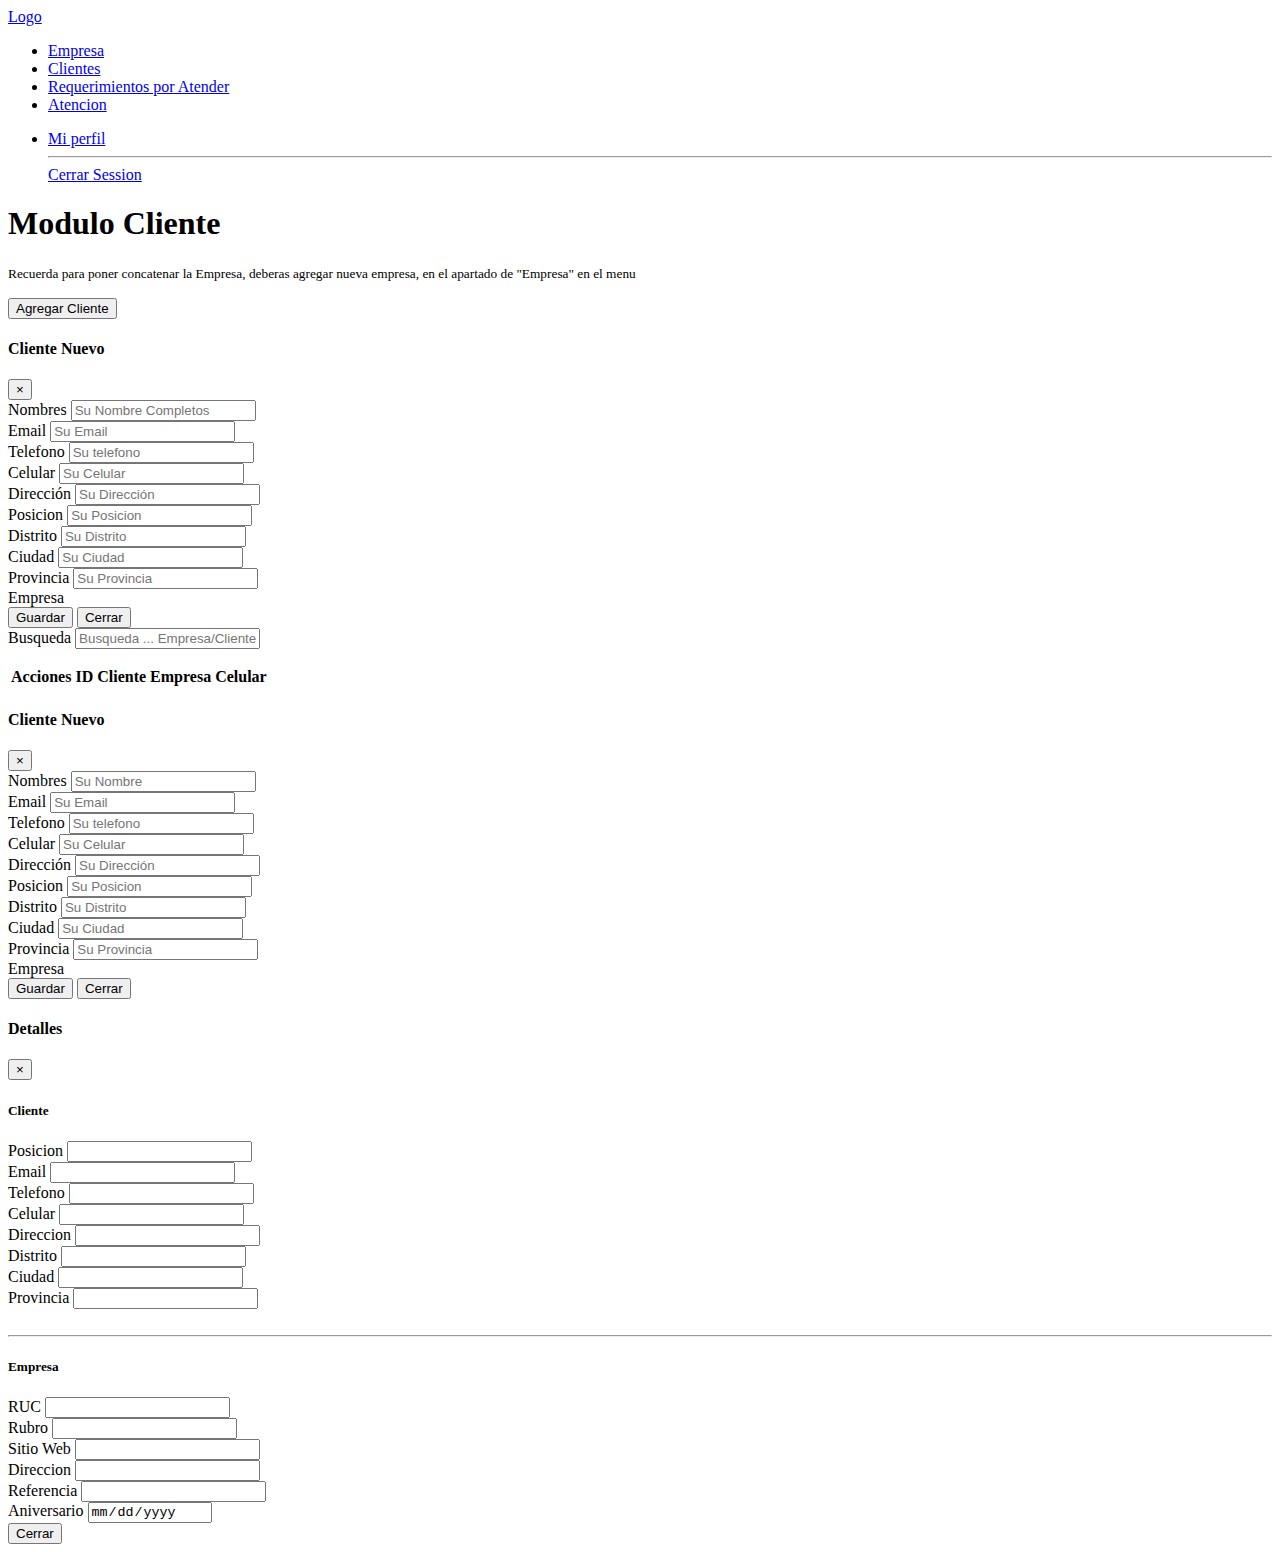
<file: Clientes/index.html>
<!DOCTYPE html>
<html>
<head>
	<meta charset="utf-8">
	<meta http-equiv="X-UA-Compatible" content="IE=edge">
	<title>Modulo Cliente</title>
	<script src="https://ajax.googleapis.com/ajax/libs/jquery/3.5.1/jquery.min.js"></script>
  	<script src="https://cdnjs.cloudflare.com/ajax/libs/popper.js/1.16.0/umd/popper.min.js"></script>
  	<script src="https://maxcdn.bootstrapcdn.com/bootstrap/4.5.2/js/bootstrap.min.js"></script>
	<script src="https://code.jquery.com/jquery-3.6.0.min.js" integrity="sha256-/xUj+3OJU5yExlq6GSYGSHk7tPXikynS7ogEvDej/m4=" crossorigin="anonymous"></script>
	
</head>
<body>
	
		<nav class="navbar navbar-expand-sm bg-light navbar-light">
		  <!-- Brand/logo -->
		  <a class="navbar-brand" href="index.html">Logo</a>
		  <!-- Links -->
		  <ul class="navbar-nav">
		  	<li class="nav-item">
		      <a class="nav-link" href="empresa.html">Empresa</a>
		    </li>
		    <li class="nav-item">
		      <a class="nav-link" href="index.html">Clientes</a>
		    </li>
		    <li class="nav-item">
		      <a class="nav-link" href="requerimientos.html">Requerimientos por Atender</a>
		    </li>
		    <li class="nav-item">
		      <a class="nav-link" href="atencion.html">Atencion</a>
		    </li>
		  </ul>
		  <ul class="navbar-nav offset-6">
		     <!-- Dropdown -->
			    <li class="nav-item dropdown">
			      <a class="nav-link dropdown-toggle" href="#" id="navbardrop" data-toggle="dropdown">
			      	<span id="usuariosession"></span>
			      </a>
			      <div class="dropdown-menu">
			        <a class="dropdown-item" href="#">Mi perfil</a>
			        <hr>
			        <a class="dropdown-item" href="../Login/index.html">Cerrar Session</a>
			      </div>
			    </li>
		  </ul>
		</nav>
	<div class="container-sm mt-4">
		<div class="row">
			<div class="col">
				<h1>Modulo Cliente</h1>		
			</div>
		</div>
		<div class="row">
			<div class="col">
				<p class="text-muted"><small>Recuerda para poner concatenar la Empresa, deberas agregar nueva empresa, en el apartado de "Empresa" en el menu</small></p>
			</div>
		</div>
		<div class="row">
			<div class="col">
				<button type="button" class="btn btn-primary rounded-pill" data-toggle="modal" data-target="#myModal">
					Agregar Cliente
				</button>
					  <!-- The Modal -->
					  <div class="modal fade" id="myModal">
					    <div class="modal-dialog modal-lg">
					      <div class="modal-content">
					      <form id="form_guardar">
					        <!-- Modal Header -->
					        <div class="modal-header">
					          <h4 class="modal-title">Cliente Nuevo</h4>
					          <button type="button" class="close" data-dismiss="modal">&times;</button>
					        </div>
					        
					        <!-- Modal body -->
					        <div class="modal-body">
					          <div class="container">
					          	<div class="row">
					          		<div class="col">
					          			<label for="name">Nombres</label>
					          			<input type="text" placeholder="Su Nombre Completos" class="form-control" id="nombres">
					          		</div>
					          	</div>
					          	<div class="row">
					          		<div class="col">
					          			<label for="Email">Email</label>
					          			<input type="email" placeholder="Su Email" class="form-control" id="email">
					          		</div>
					          	</div>
					          	<div class="row">
					          		<div class="col">
					          			<label for="telefono">Telefono</label>
					          			<input type="text" class="form-control" placeholder="Su telefono" id="telefono">
					          		</div>
					          		<div class="col">
					          			<label for="celular">Celular</label>
					          			<input type="text" class="form-control" placeholder="Su Celular" id="celular">
					          		</div>
					          	</div>
					          	<div class="row">
					          		<div class="col">
					          			<label for="direccion">Dirección</label>
					          			<input type="text" class="form-control" placeholder="Su Dirección" id="direccion">
					          		</div>
					          	</div>
					          	<div class="row">
					          		<div class="col-6">
					          			<label for="direccion">Posicion</label>
					          			<input type="text" class="form-control" placeholder="Su Posicion" id="posicion">
					          		</div>
					          		<div class="col-6">
					          			<label for="direccion">Distrito</label>
					          			<input type="text" class="form-control" placeholder="Su Distrito" id="distrito">
					          		</div>
					          	</div>
					          	<div class="row">
					          		<div class="col">
					          			<label for="ciudad">Ciudad</label>
					          			<input type="text" class="form-control" placeholder="Su Ciudad" id="ciudad">
					          		</div>
					          		<div class="col">
					          			<label for="provincia">Provincia</label>
					          			<input type="text" class="form-control" placeholder="Su Provincia" id="provincia">
					          		</div>
					          	</div>
								<div class="col-6">					  	  
									<label for="empresaEditar" >Empresa</label>
									<div id="selectEmpresa"></div>
									<input type="hidden" class="form-control" id="empresaE">
									
								</div>
					          </div>
					        </div>
					        <!-- Modal footer -->
					        <div class="modal-footer">
					        	<button type="submit" class="btn btn-success rounded-pill">Guardar</button>
					        	</form>
					          	<button type="button" class="btn btn-danger rounded-pill" data-dismiss="modal">Cerrar</button>
					        </div>
					      </div>
					    </div>
					</div>
		</div>

	</div>
	<div class="row mt-4">
		<div class="col">
			<label for="search">Busqueda</label>
			<input type="text" id="buscar" placeholder="Busqueda ... Empresa/Cliente" class="form-control">
		</div>
	</div>
	<div class="row">
		<div class="col offset-7">
			<p class="text-muted" id="cantidadCliente"></p>
		</div>
	</div>

	<div class="container mt-4">
		<div class="row">
			<div class="col table-hover">
				<table class="table table-striped table-responsive-xl">
					<thead>
						<tr>
							<th colspan="3">Acciones</th>
							<th>ID</th>
							<th>Cliente</th>
							<th>Empresa</th>
							<th>Celular</th>
						</tr>
					</thead>	
					<tbody id="listaCLiente"></tbody>
				</table>
			</div>
		</div>
	</div>

<!-- The Modal Editar-->
	  <div class="modal fade" id="myModalEditar">
		<div class="modal-dialog modal-lg">
		  <div class="modal-content">
		  <form id="form_editar">
			<!-- Modal Header -->
			<div class="modal-header">
			  <h4 class="modal-title">Cliente Nuevo</h4>
			  <button type="button" class="close" data-dismiss="modal">&times;</button>
			</div>
			
			<!-- Modal body -->
			<div class="modal-body">
			  <div class="container">
				  <div class="row">
					  <div class="col">
						  <label for="name">Nombres</label>
						  <input type="text" placeholder="Su Nombre" class="form-control" id="nombresE">
					  </div>
				  </div>
				  <div class="row">
					  <div class="col">
						  <label for="Email">Email</label>
						  <input type="email" placeholder="Su Email" class="form-control" id="emailE">
					  </div>
				  </div>
				  <div class="row">
					  <div class="col">
						  <label for="telefono">Telefono</label>
						  <input type="text" class="form-control" placeholder="Su telefono" id="telefonoE">
					  </div>
					  <div class="col">
						  <label for="celular">Celular</label>
						  <input type="text" class="form-control" placeholder="Su Celular" id="celularE">
					  </div>
				  </div>
				  <div class="row">
					  <div class="col">
						  <label for="direccion">Dirección</label>
						  <input type="text" class="form-control" placeholder="Su Dirección" id="direccionE">
					  </div>
				  </div>
				  <div class="row">
					  <div class="col-6">
						  <label for="direccion">Posicion</label>
						  <input type="text" class="form-control" placeholder="Su Posicion" id="posicionE">
					  </div>
					  <div class="col-6">
						  <label for="direccion">Distrito</label>
						  <input type="text" class="form-control" placeholder="Su Distrito" id="distritoE">
					  </div>
				  </div>
				  <div class="row">
					  <div class="col">
						  <label for="ciudad">Ciudad</label>
						  <input type="text" class="form-control" placeholder="Su Ciudad" id="ciudadE">
					  </div>
					  <div class="col">
						  <label for="provincia">Provincia</label>
						  <input type="text" class="form-control" placeholder="Su Provincia" id="provinciaE">
						  <input type="hidden"  id="idEditar">
					  </div>
				  </div>
				  <div class="row">
					  <div class="col-6">					  	  
						  <label for="empresaEditar" >Empresa</label>
						  <div id="selectEmpresaEmpresa"></div>
						  <input type="hidden" class="form-control" id="empresaE">
						  
					  </div>
				  </div>
			  </div>
			</div>
			
			<!-- Modal footer -->
			<div class="modal-footer">
				<button type="submit" class="btn btn-success rounded-pill">Guardar</button>
				</form>
				  <button type="button" class="btn btn-danger rounded-pill" data-dismiss="modal">Cerrar</button>
			</div>
			
		  </div>
		</div>
	</div>

		<!-- The Modal Ver-->
	  <div class="modal fade" id="myModalVer">
		<div class="modal-dialog modal-xl">
		  <div class="modal-content">
		  
			<!-- Modal Header -->
			<div class="modal-header">
			  <h4 class="modal-title">Detalles</h4>
			  <button type="button" class="close" data-dismiss="modal">&times;</button>
			</div>
			
			<!-- Modal body -->
			<div class="modal-body">
			  <div class="container">
			  	<div class="row">
			  		<div class="col">
			  			<h5>Cliente <span id="verCliente" class="badge badge-pill badge-light text-dark"></span></h5>
			  		</div>
			  	</div>
			  	<div class="row">
			  		<div class="col">
			  			<label for="posicion">Posicion</label>
			  			<input type="text" readonly="" class="form-control" id="verPosicion">
			  		</div>
			  	</div>
			  	<div class="row">
			  		<div class="col">
			  			<label for="email">Email</label>
			  			<input type="text" readonly="" class="form-control" id="verEmail">
			  		</div>
			  	</div>
			  	<div class="row">
			  		<div class="col">
			  			<label for="telefono">Telefono</label>
			  			<input type="text" readonly="" class="form-control" id="verTelefono">
			  		</div>
			  		<div class="col">
			  			<label for="celular">Celular</label>
			  			<input type="text" readonly="" class="form-control" id="verCelular">
			  		</div>
			  	</div>
			  	<div class="row">
			  		<div class="col">
			  			<label for="direccion">Direccion</label>
			  			<input type="text" readonly="" class="form-control" id="verDireccionCliente">
			  		</div>
			  	</div>
			  	<div class="row">
			  		<div class="col">
			  			<label for="distrito">Distrito</label>
			  			<input type="text" readonly="" class="form-control" id="verDistrito">
			  		</div>
			  		<div class="col">
			  			<label for="ciudad">Ciudad</label>
			  			<input type="text" readonly="" class="form-control" id="verCiudad">
			  		</div>
			  		<div class="col">
			  			<label for="provincia">Provincia</label>
			  			<input type="text" readonly="" class="form-control" id="verProvincia">
			  		</div>
			  	</div>
			  	<br>
			  	<hr>
			  	<div class="row">
			  		<div class="col">
			  			<h5>Empresa <span id="verEmpresa" class="badge badge-pill badge-light text-dark"></span></h5>
			  		</div>
			  	</div>
			  	<div class="row">
			  		<div class="col">
			  			<label for="ruc">RUC</label>
			  			<input type="text" readonly="" class="form-control" id="verrRUC">
			  		</div>
			  	</div>
			  	<div class="row">
			  		<div class="col">
			  			<label for="rubro">Rubro</label>
			  			<input type="text" readonly="" class="form-control" id="verRubro">
			  		</div>
			  		<div class="col">
			  			<label for="sitioWeb">Sitio Web</label>
			  			<input type="text" readonly="" class="form-control" id="verSitioWeb">
			  		</div>
			  	</div>
			  	<div class="row">
			  		<div class="col">
			  			<label for="Direccion">Direccion</label>
			  			<input type="text" readonly="" class="form-control" id="verDireccionEmpresa">
			  		</div>
			  	</div>
			  	<div class="row">
			  		<div class="col">
			  			<label for="referencia">Referencia</label>
			  			<input type="text" readonly="" class="form-control" id="verReferencia">
			  		</div>
			  		<div class="col">
			  			<label for="aniversario">Aniversario</label>
			  			<input type="date" readonly="" class="form-control" id="verAniversario">
			  		</div>
			  	</div>
			  </div>
			</div>
			
			<!-- Modal footer -->
			<div class="modal-footer">
				  <button type="button" class="btn btn-danger rounded-pill" data-dismiss="modal">Cerrar</button>
			</div>
			
		  </div>
		</div>
	</div>
	<!-- CSS -->
	<link rel="stylesheet" href="https://bootswatch.com/4/lux/bootstrap.min.css">
	<script src="app.js"></script>
</body>
</html>
</file>
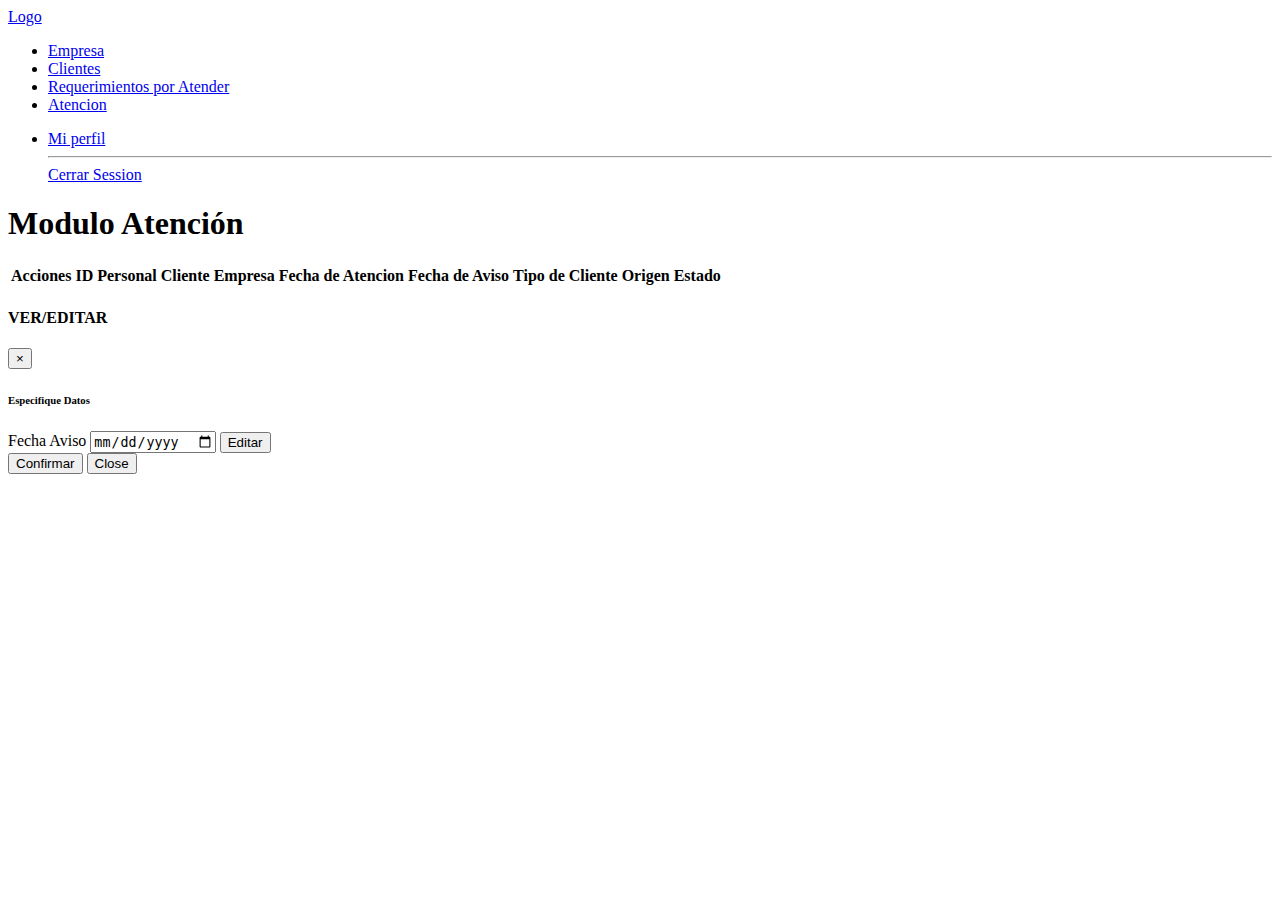
<file: Clientes/atencion.html>
<!DOCTYPE html>
<html>
<head>
	<meta charset="utf-8">
	<meta http-equiv="X-UA-Compatible" content="IE=edge">
	<title>Modulo Cliente</title>
	<script src="https://ajax.googleapis.com/ajax/libs/jquery/3.5.1/jquery.min.js"></script>
  	<script src="https://cdnjs.cloudflare.com/ajax/libs/popper.js/1.16.0/umd/popper.min.js"></script>
  	<script src="https://maxcdn.bootstrapcdn.com/bootstrap/4.5.2/js/bootstrap.min.js"></script>
	<script src="https://code.jquery.com/jquery-3.6.0.min.js" integrity="sha256-/xUj+3OJU5yExlq6GSYGSHk7tPXikynS7ogEvDej/m4=" crossorigin="anonymous"></script>
	
</head>
<body>
		<nav class="navbar navbar-expand-sm bg-light navbar-light">
		  <!-- Brand/logo -->
		  <a class="navbar-brand" href="index.html">Logo</a>
		  
		  <!-- Links -->
		  <ul class="navbar-nav">
		  	<li class="nav-item">
		      <a class="nav-link" href="empresa.html">Empresa</a>
		    </li>
		    <li class="nav-item">
		      <a class="nav-link" href="index.html">Clientes</a>
		    </li>
		    <li class="nav-item">
		      <a class="nav-link" href="requerimientos.html">Requerimientos por Atender</a>
		    </li>
		    <li class="nav-item">
		      <a class="nav-link" href="atencion.html">Atencion</a>
		    </li>
		  </ul>
		   <ul class="navbar-nav offset-6">
		     <!-- Dropdown -->
			    <li class="nav-item dropdown">
			      <a class="nav-link dropdown-toggle" href="#" id="navbardrop" data-toggle="dropdown">
			      	<span id="usuariosession"></span>
			      </a>
			      <div class="dropdown-menu">
			        <a class="dropdown-item" href="#">Mi perfil</a>
			        <hr>
			        <a class="dropdown-item" href="../Login/index.html">Cerrar Session</a>
			      </div>
			    </li>
		  </ul>
		</nav>
	<div class="container-sm mt-4">
		<div class="row">
			<div class="col">
				<h1>Modulo Atención</h1>		
			</div>
		</div>
		<div class="row">
		<div class="col offset-7">
			<p class="text-muted" id="cantidadAtencion"></p>
		</div>
	</div>
	</div>
	<div class="container-fluid mt-4">
		<div class="row">
			<div class="col table-hover">
				<table class="table table-striped table-responsive-xl">
					<thead>
						<tr>
							<th colspan="3">Acciones</th>
							<th>ID</th>
							<th>Personal</th>
							<th>Cliente</th>
							<th>Empresa</th>
							<th>Fecha de Atencion</th>
							<th>Fecha de Aviso</th>
							<th>Tipo de Cliente</th>
							<th>Origen</th>
							<th>Estado</th>
						</tr>
					</thead>	
					<tbody id="listarAtencion"></tbody>
				</table>
			</div>
		</div>
	</div>


			  <!-- The Modal -->
			  <div class="modal fade" id="myModalAtender">
			    <div class="modal-dialog modal-lg">
			      <div class="modal-content">
			      
			        <!-- Modal Header -->
			        <div class="modal-header">
			          <h4 class="modal-title">VER/EDITAR</h4>
			          <button type="button" class="close" data-dismiss="modal">&times;</button>
			        </div>
			        
			        <!-- Modal body -->
			        <div class="modal-body">
			        	<div class="container">
			        		<div class="row">
			        			<div class="col-2">
			        				<h6 id="idRequerimiento"></h6>
			        				<input type="hidden" id="idDatoAtender">
			        			</div>
			        			<div class="col-5">
			        				<h6 id="empresaRequerimiento"></h6>
			        			</div>
			        			<div class="col-5">
			        				<h6 id="clienteRequerimiento"></h6>
			        			</div>
			        		</div>
							<div class="row">
								<div class="col">
									<h6>Especifique Datos</h6>
								</div>
							</div>
							<div class="row">
								<div class="col">
									<form id="form_atenderFecha">
										<label for="fechaaviso">Fecha Aviso</label>
										<input type="date" id="fechaaviso">
										<button type="submit" >Editar</button>
								</div>
							</div>
			        	</div>
			        </div>
			        
			        <!-- Modal footer -->
			        <div class="modal-footer">
			        	<button type="submit" class="btn btn-success rounded-pill">Confirmar</button>
					</form>
			          	<button type="button" class="btn btn-danger rounded-pill" data-dismiss="modal">Close</button>
			        </div>
			        
			      </div>
			    </div>
			  </div>

	<!-- CSS -->
	<link rel="stylesheet" href="https://bootswatch.com/4/lux/bootstrap.min.css">
	<script src="atender.js"></script>
</body>
</html>
</file>
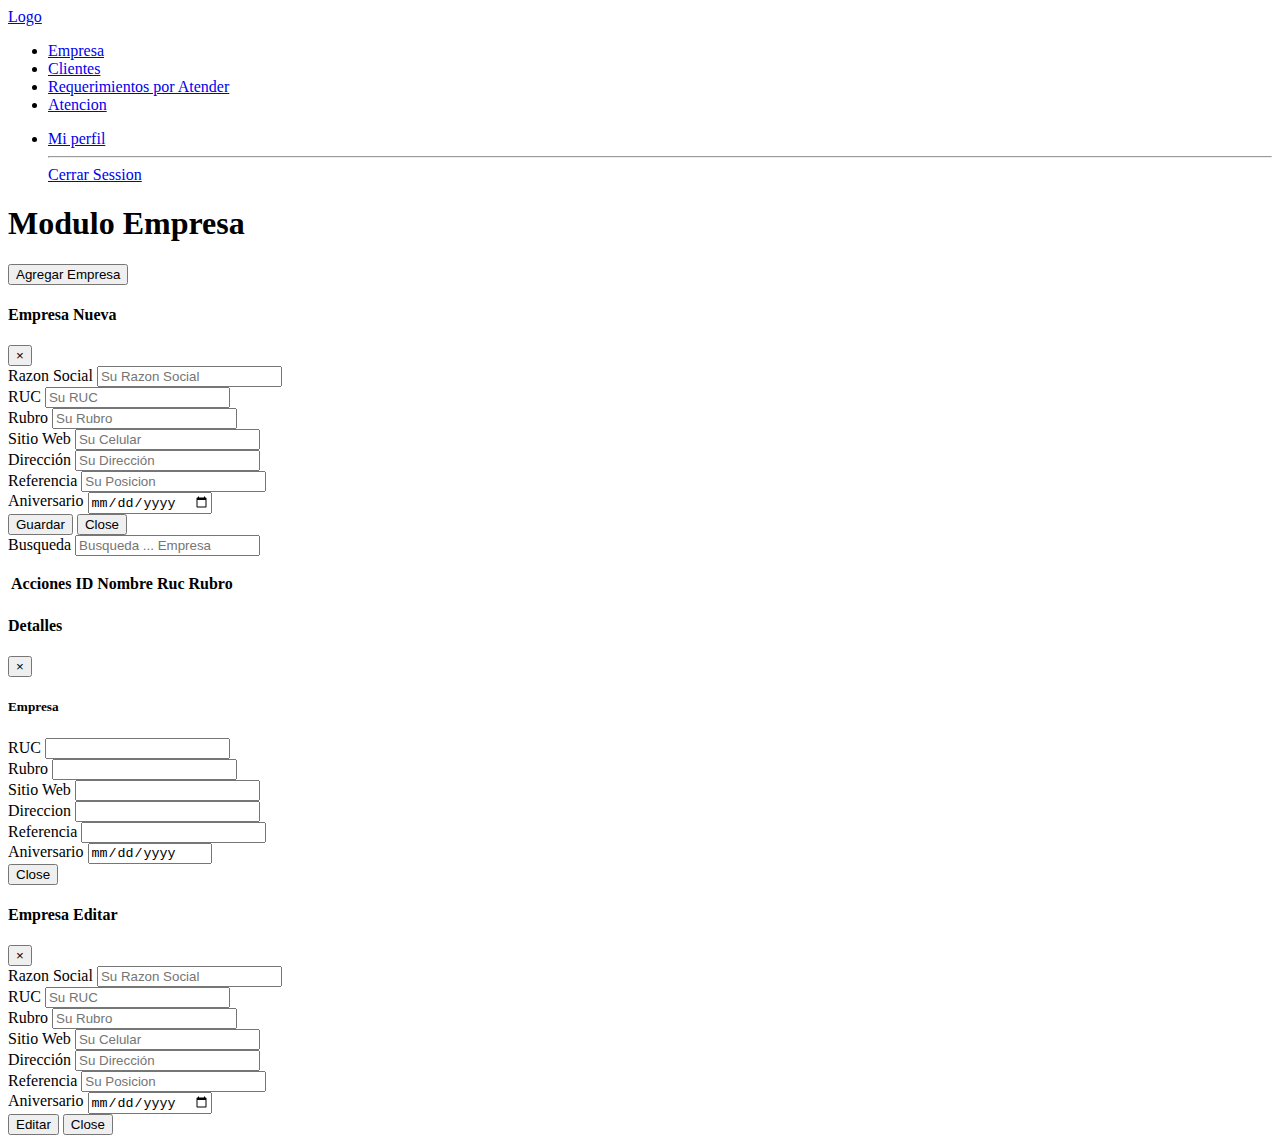
<file: Clientes/empresa.html>
<!DOCTYPE html>
<html>
<head>
	<meta charset="utf-8">
	<meta http-equiv="X-UA-Compatible" content="IE=edge">
	<title>Modulo Empresa</title>
	<script src="https://ajax.googleapis.com/ajax/libs/jquery/3.5.1/jquery.min.js"></script>
  	<script src="https://cdnjs.cloudflare.com/ajax/libs/popper.js/1.16.0/umd/popper.min.js"></script>
  	<script src="https://maxcdn.bootstrapcdn.com/bootstrap/4.5.2/js/bootstrap.min.js"></script>
	<script src="https://code.jquery.com/jquery-3.6.0.min.js" integrity="sha256-/xUj+3OJU5yExlq6GSYGSHk7tPXikynS7ogEvDej/m4=" crossorigin="anonymous"></script>
	
</head>
<body>
	
		<nav class="navbar navbar-expand-sm bg-light navbar-light">
		  <!-- Brand/logo -->
		  <a class="navbar-brand" href="index.html">Logo</a>
		  <!-- Links -->
		  <ul class="navbar-nav">
		  	<li class="nav-item">
		      <a class="nav-link" href="empresa.html">Empresa</a>
		    </li>
		    <li class="nav-item">
		      <a class="nav-link" href="index.html">Clientes</a>
		    </li>
		    <li class="nav-item">
		      <a class="nav-link" href="requerimientos.html">Requerimientos por Atender</a>
		    </li>
		    <li class="nav-item">
		      <a class="nav-link" href="atencion.html">Atencion</a>
		    </li>
		  </ul>
		   <ul class="navbar-nav offset-6">
		     <!-- Dropdown -->
			    <li class="nav-item dropdown">
			      <a class="nav-link dropdown-toggle" href="#" id="navbardrop" data-toggle="dropdown">
			      	<span id="usuariosession"></span>
			      </a>
			      <div class="dropdown-menu">
			        <a class="dropdown-item" href="#">Mi perfil</a>
			        <hr>
			        <a class="dropdown-item" href="../Login/index.html">Cerrar Session</a>
			      </div>
			    </li>
		  </ul>
		</nav>
	<div class="container-sm mt-4">
		<div class="row">
			<div class="col">
				<h1>Modulo Empresa</h1>
			</div>
		</div>
		<div class="row">
			<div class="col">
				<!-- Button to Open the Modal -->
						  <button type="button" class="btn btn-primary rounded-pill" data-toggle="modal" data-target="#myModal">
						    Agregar Empresa
						  </button>

						  <!-- The Modal -->
						  <div class="modal fade" id="myModal">
						    <div class="modal-dialog modal-lg">
						      <div class="modal-content">
						      <form id="from_empresa">
						      
						        <!-- Modal Header -->
						        <div class="modal-header">
						          <h4 class="modal-title">Empresa Nueva</h4>
						          <button type="button" class="close" data-dismiss="modal">&times;</button>
						        </div>
						        <!-- Modal body -->
						        <div class="modal-body">
					          <div class="container">
					          	<div class="row">
					          		<div class="col">
					          			<label for="name">Razon Social</label>
					          			<input type="text" placeholder="Su Razon Social" class="form-control" id="nombre_empresa">
					          		</div>
					          	</div>
					          	<div class="row">
					          		<div class="col">
					          			<label for="Email">RUC</label>
					          			<input type="text" placeholder="Su RUC" class="form-control" id="ruc">
					          		</div>
					          	</div>
					          	<div class="row">
					          		<div class="col">
					          			<label for="telefono">Rubro</label>
					          			<input type="text" class="form-control" placeholder="Su Rubro" id="rubro">
					          		</div>
					          		<div class="col">
					          			<label for="celular">Sitio Web</label>
					          			<input type="text" class="form-control" placeholder="Su Celular" id="web">
					          		</div>
					          	</div>
					          	<div class="row">
					          		<div class="col">
					          			<label for="direccion">Dirección</label>
					          			<input type="text" class="form-control" placeholder="Su Dirección" id="direccion_empresa">
					          		</div>
					          	</div>
					          	<div class="row">
					          		<div class="col-8">
					          			<label for="direccion">Referencia</label>
					          			<input type="text" class="form-control" placeholder="Su Posicion" id="referencia_empresa">
					          		</div>
					          		<div class="col-4">
					          			<label for="direccion">Aniversario</label>
					          			<input type="date" class="form-control" id="aniversario">
					          		</div>
					          	</div>
					          </div>
					        </div>
						        <!-- Modal footer -->
						        <div class="modal-footer">
						        	<button type="submit" class="btn btn-success rounded-pill">Guardar</button>
						        	</form>
						          	<button type="button" class="btn btn-secondary rounded-pill" data-dismiss="modal">Close</button>
						        </div>
						      </div>
						    </div>
						  </div>
			</div>
	</div>
		<div class="row mt-4">
			<div class="col">
				<label for="search">Busqueda</label>
				<input type="text" id="buscar" placeholder="Busqueda ... Empresa" class="form-control">
			</div>
		</div>
		<div class="row">
			<div class="col offset-7">
				<p class="text-muted" id="cantidadCliente"></p>
			</div>
		</div>
	</div>
	<div class="container mt-4">
		<div class="row">
			<div class="col table-hover">
				<table class="table table-striped table-responsive-xl">
					<thead>
						<tr>
							<th colspan="3">Acciones</th>
							<th>ID</th>
							<th>Nombre</th>
							<th>Ruc</th>
							<th>Rubro</th>
						</tr>
					</thead>	
					<tbody id="listaCLiente"></tbody>
				</table>
			</div>
		</div>
	</div>
<!-- The Modal Ver-->
	  <div class="modal fade" id="myModalVer">
    <div class="modal-dialog modal-xl">
      <div class="modal-content">
      
        <!-- Modal Header -->
        <div class="modal-header">
          <h4 class="modal-title">Detalles</h4>
          <button type="button" class="close" data-dismiss="modal">&times;</button>
        </div>
        
        <!-- Modal body -->
        <div class="modal-body">
          <div class="container">
          	<div class="row">
			  		<div class="col">
			  			<h5>Empresa <span id="verEmpresa" class="badge badge-pill badge-light text-dark"></span></h5>
			  		</div>
			  	</div>
			  	<div class="row">
			  		<div class="col">
			  			<label for="ruc">RUC</label>
			  			<input type="text" readonly="" class="form-control" id="verrRUC">
			  		</div>
			  	</div>
			  	<div class="row">
			  		<div class="col">
			  			<label for="rubro">Rubro</label>
			  			<input type="text" readonly="" class="form-control" id="verRubro">
			  		</div>
			  		<div class="col">
			  			<label for="sitioWeb">Sitio Web</label>
			  			<input type="text" readonly="" class="form-control" id="verSitioWeb">
			  		</div>
			  	</div>
			  	<div class="row">
			  		<div class="col">
			  			<label for="Direccion">Direccion</label>
			  			<input type="text" readonly="" class="form-control" id="verDireccionEmpresa">
			  		</div>
			  	</div>
			  	<div class="row">
			  		<div class="col">
			  			<label for="referencia">Referencia</label>
			  			<input type="text" readonly="" class="form-control" id="verReferencia">
			  		</div>
			  		<div class="col">
			  			<label for="aniversario">Aniversario</label>
			  			<input type="date" readonly="" class="form-control" id="verAniversario">
			  		</div>
			  	</div>
          </div>
        </div>
        
        <!-- Modal footer -->
        <div class="modal-footer">
          <button type="button" class="btn btn-secondary" data-dismiss="modal">Close</button>
        </div>
        
      </div>
    </div>
  </div>
  
	<div class="modal fade" id="myModalEditar">
		<div class="modal-dialog modal-lg">
		  <div class="modal-content">
		  <form id="form_editar">
		  
			<!-- Modal Header -->
			<div class="modal-header">
			  <h4 class="modal-title">Empresa Editar</h4>
			  <button type="button" class="close" data-dismiss="modal">&times;</button>
			</div>
			<!-- Modal body -->
			<div class="modal-body">
		  <div class="container">
			  <div class="row">
				  <div class="col">
					  <label for="name">Razon Social</label>
					  <input type="text" placeholder="Su Razon Social" class="form-control" id="nombre_empresaE">
				  </div>
			  </div>
			  <div class="row">
				  <div class="col">
					  <label for="Email">RUC</label>
					  <input type="text" placeholder="Su RUC" class="form-control" id="rucE">
				  </div>
			  </div>
			  <div class="row">
				  <div class="col">
					  <label for="telefono">Rubro</label>
					  <input type="text" class="form-control" placeholder="Su Rubro" id="rubroE">
				  </div>
				  <div class="col">
					  <label for="celular">Sitio Web</label>
					  <input type="text" class="form-control" placeholder="Su Celular" id="webE">
				  </div>
			  </div>
			  <div class="row">
				  <div class="col">
					  <label for="direccion">Dirección</label>
					  <input type="text" class="form-control" placeholder="Su Dirección" id="direccion_empresaE">
				  </div>
			  </div>
			  <div class="row">
				  <div class="col-8">
					  <label for="direccion">Referencia</label>
					  <input type="text" class="form-control" placeholder="Su Posicion" id="referencia_empresaE">
				  </div>
				  <div class="col-4">
					  <label for="direccion">Aniversario</label>
					  <input type="date" class="form-control" id="aniversarioE">
					  <input type="hidden"  id="idEditar">
				  </div>
			  </div>
		  </div>
		</div>
			<!-- Modal footer -->
			<div class="modal-footer">
				<button type="submit" class="btn btn-success rounded-pill">Editar</button>
				</form>
				  <button type="button" class="btn btn-secondary rounded-pill" data-dismiss="modal">Close</button>
			</div>
		  </div>
		</div>

	<!-- CSS -->
	<link rel="stylesheet" href="https://bootswatch.com/4/lux/bootstrap.min.css">
	<script src="empresa.js"></script>
</body>
</html>
</file>
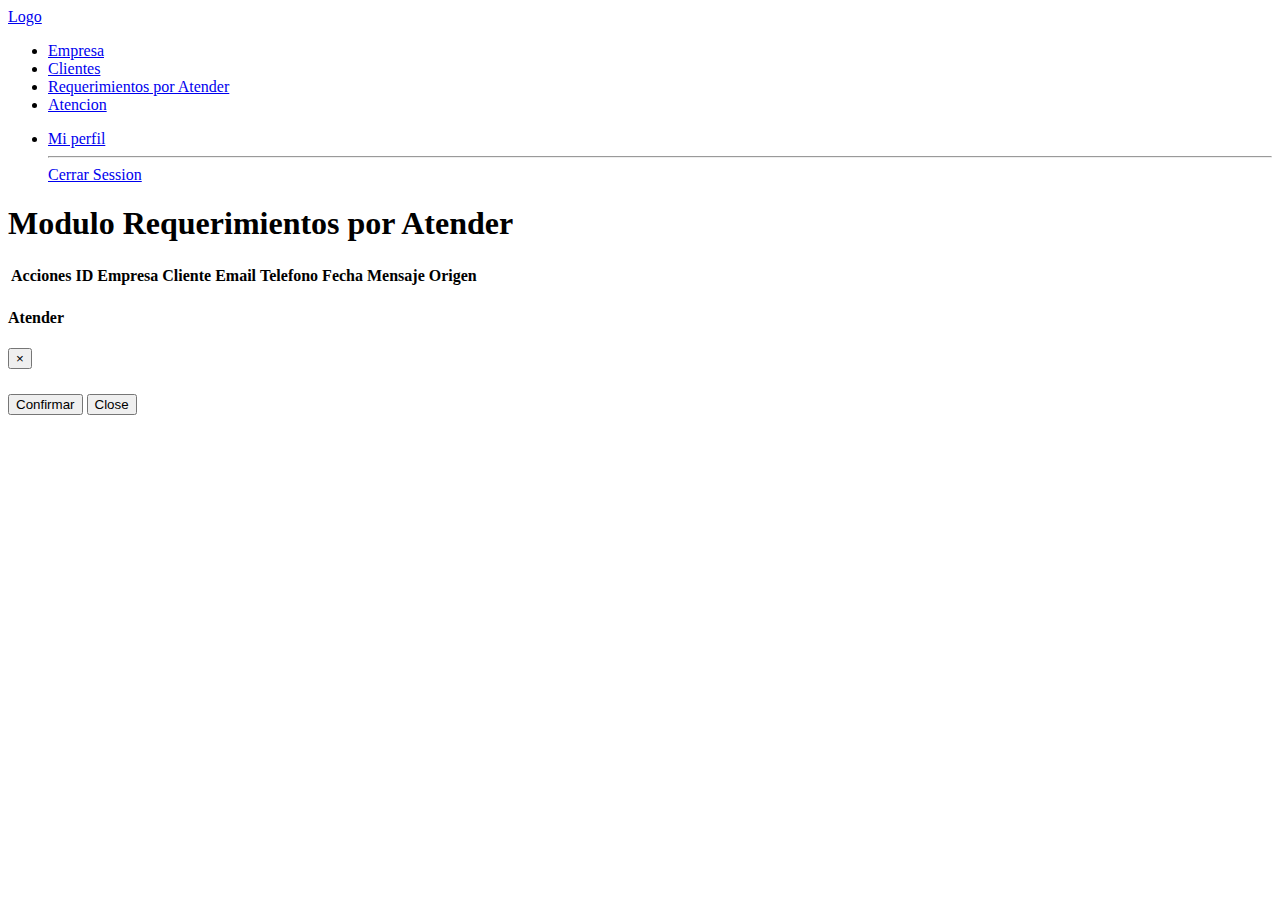
<file: Clientes/requerimientos.html>
<!DOCTYPE html>
<html>
<head>
	<meta charset="utf-8">
	<meta http-equiv="X-UA-Compatible" content="IE=edge">
	<title>Modulo Cliente</title>
	<script src="https://ajax.googleapis.com/ajax/libs/jquery/3.5.1/jquery.min.js"></script>
  	<script src="https://cdnjs.cloudflare.com/ajax/libs/popper.js/1.16.0/umd/popper.min.js"></script>
  	<script src="https://maxcdn.bootstrapcdn.com/bootstrap/4.5.2/js/bootstrap.min.js"></script>
	<script src="https://code.jquery.com/jquery-3.6.0.min.js" integrity="sha256-/xUj+3OJU5yExlq6GSYGSHk7tPXikynS7ogEvDej/m4=" crossorigin="anonymous"></script>
	
</head>
<body>
		<nav class="navbar navbar-expand-sm bg-light navbar-light">
		  <!-- Brand/logo -->
		  <a class="navbar-brand" href="index.html">Logo</a>
		  
		  <!-- Links -->
		  <ul class="navbar-nav">
		  	<li class="nav-item">
		      <a class="nav-link" href="empresa.html">Empresa</a>
		    </li>
		    <li class="nav-item">
		      <a class="nav-link" href="index.html">Clientes</a>
		    </li>
		    <li class="nav-item">
		      <a class="nav-link" href="requerimientos.html">Requerimientos por Atender</a>
		    </li>
		    <li class="nav-item">
		      <a class="nav-link" href="atencion.html">Atencion</a>
		    </li>
		  </ul>
		   <ul class="navbar-nav offset-6">
		     <!-- Dropdown -->
			    <li class="nav-item dropdown">
			      <a class="nav-link dropdown-toggle" href="#" id="navbardrop" data-toggle="dropdown">
			      	<span id="usuariosession"></span>
			      </a>
			      <div class="dropdown-menu">
			        <a class="dropdown-item" href="#">Mi perfil</a>
			        <hr>
			        <a class="dropdown-item" href="../Login/index.html">Cerrar Session</a>
			      </div>
			    </li>
		  </ul>
		</nav>
	<div class="container-sm mt-4">
		<div class="row">
			<div class="col">
				<h1>Modulo Requerimientos por Atender</h1>		
			</div>
		</div>
		<div class="row">
		<div class="col offset-7">
			<p class="text-muted" id="cantidadRequerimientos"></p>
		</div>
	</div>
	</div>
	<div class="container-fluid mt-4">
		<div class="row">
			<div class="col table-hover">
				<table class="table table-striped table-responsive-xl">
					<thead>
						<tr>
							<th>Acciones</th>
							<th>ID</th>
							<th>Empresa</th>
							<th>Cliente</th>
							<th>Email</th>
							<th>Telefono</th>
							<th>Fecha</th>
							<th>Mensaje</th>
							<th>Origen</th>
						</tr>
					</thead>	
					<tbody id="listaRequerimientos"></tbody>
				</table>
			</div>
		</div>
	</div>


			  <!-- The Modal -->
			  <div class="modal fade" id="myModalAtender">
			    <div class="modal-dialog modal-lg">
			      <div class="modal-content">
			      
			        <!-- Modal Header -->
			        <div class="modal-header">
			          <h4 class="modal-title">Atender</h4>
			          <button type="button" class="close" data-dismiss="modal">&times;</button>
			        </div>
			        
			        <!-- Modal body -->
			        <div class="modal-body">
			        	<div class="container">
			        		<div class="row">
			        			<div class="col-2">
			        				<h6 id="idRequerimiento"></h6>
			        				<input type="hidden" id="idDato">
			        			</div>
			        			<div class="col-5">
			        				<h6 id="empresaRequerimiento"></h6>
			        			</div>
			        			<div class="col-5">
			        				<h6 id="clienteRequerimiento"></h6>
			        			</div>
			        		</div>
			        		<div class="row">
			        			<div class="col">
			        				<h6 id="personalRequerimiento"></h6>
			        			</div>
			        		</div>
			        	</div>
			        </div>
			        
			        <!-- Modal footer -->
			        <div class="modal-footer">
			        	<button class="btn btn-success rounded-pill btnConfirmar">Confirmar</button>
			          	<button type="button" class="btn btn-danger rounded-pill" data-dismiss="modal">Close</button>
			        </div>
			        
			      </div>
			    </div>
			  </div>

	<!-- CSS -->
	<link rel="stylesheet" href="https://bootswatch.com/4/lux/bootstrap.min.css">
	<script src="requerimientos.js"></script>
</body>
</html>
</file>
